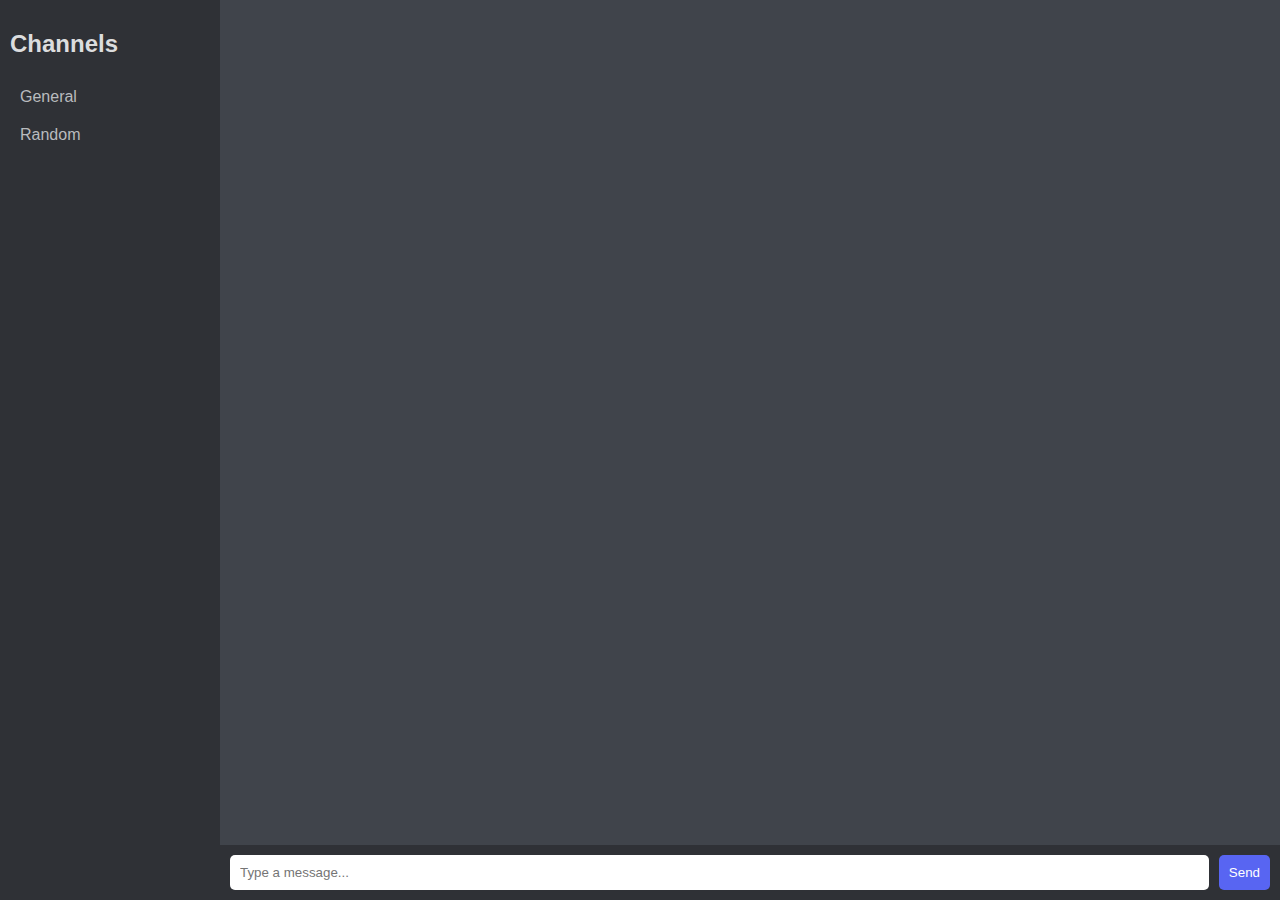
<file: index.html>
<!DOCTYPE html>
<html lang="en">
<head>
    <meta charset="UTF-8">
    <meta name="viewport" content="width=device-width, initial-scale=1.0">
    <title>Offline Chat</title>
    <link rel="stylesheet" href="styles.css">
</head>
<body>
    <div class="chat-container">
        <div class="sidebar">
            <h2>Channels</h2>
            <ul>
                <li>General</li>
                <li>Random</li>
            </ul>
        </div>
        <div class="chat-box">
            <div class="message-container" id="chat">
                <!-- Messages will be appended here -->
            </div>
            <div class="message-form">
                <input type="text" id="message" placeholder="Type a message...">
                <button onclick="sendMessage()">Send</button>
            </div>
        </div>
    </div>
    <script src="script.js"></script>
</body>
</html>
</file>
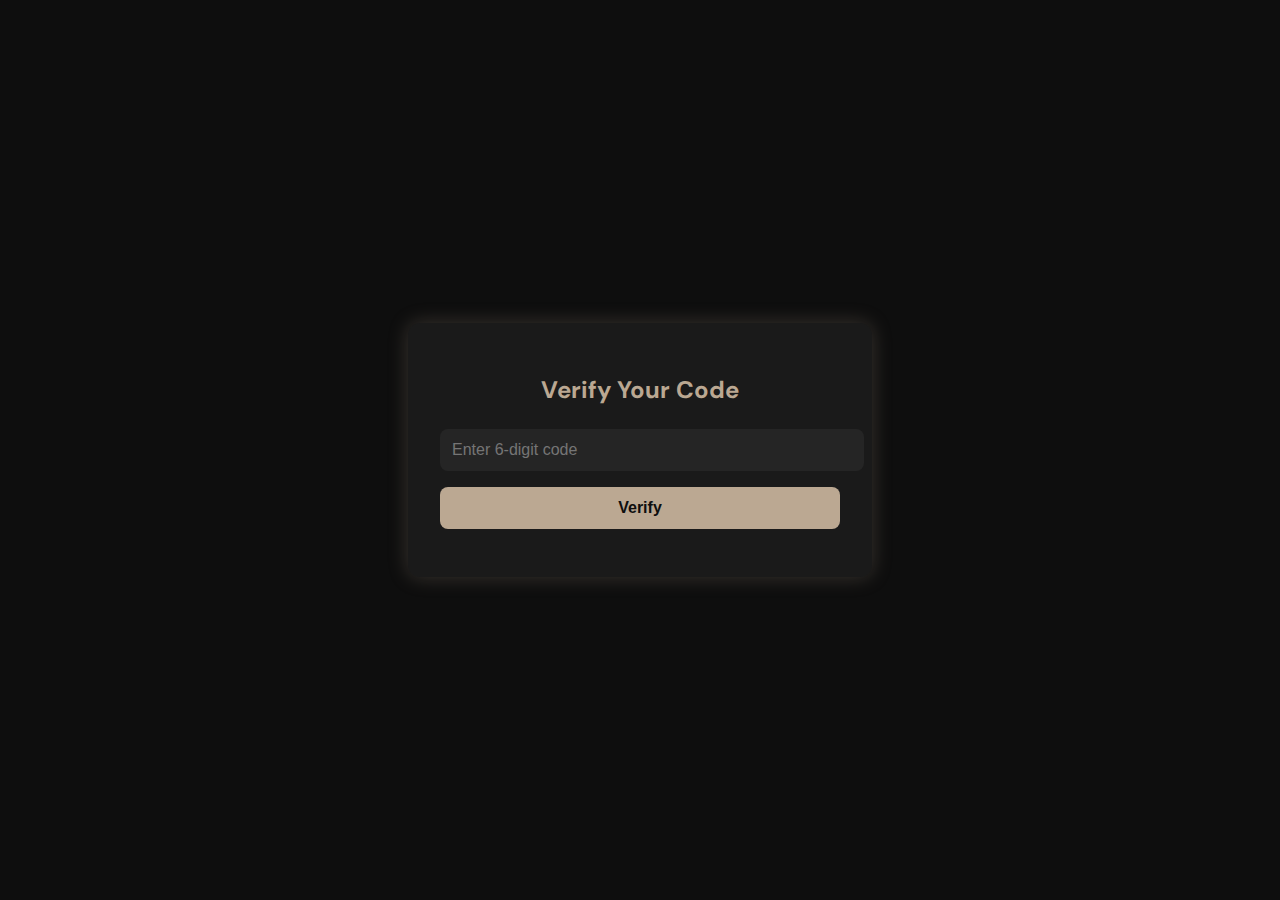
<file: 2fa.html>
<!DOCTYPE html>
<html lang="en">
<head>
  <meta charset="UTF-8" />
  <meta name="viewport" content="width=device-width, initial-scale=1.0" />
  <title>Two-Factor Authentication</title>
  <link href="https://fonts.googleapis.com/css2?family=DM+Sans:wght@400;500;700&display=swap" rel="stylesheet">
  <style>
    body {
      font-family: 'DM Sans', sans-serif;
      background-color: #0e0e0e;
      color: #fefefc;
      display: flex;
      flex-direction: column;
      align-items: center;
      justify-content: center;
      height: 100vh;
      margin: 0;
    }
    .container {
      background-color: #1a1a1a;
      padding: 2rem;
      border-radius: 12px;
      box-shadow: 0 0 20px rgba(187, 168, 146, 0.25);
      width: 90%;
      max-width: 400px;
    }
    h2 {
      text-align: center;
      margin-bottom: 1.5rem;
      color: #bba892;
    }
    input[type="text"] {
      width: 100%;
      padding: 0.75rem;
      border: none;
      border-radius: 8px;
      margin-bottom: 1rem;
      background-color: #252525;
      color: #fff;
      font-size: 1rem;
    }
    button {
      width: 100%;
      padding: 0.75rem;
      border: none;
      border-radius: 8px;
      background-color: #bba892;
      color: #0e0e0e;
      font-weight: bold;
      font-size: 1rem;
      cursor: pointer;
      transition: background-color 0.3s ease;
    }
    button:hover {
      background-color: #a9947b;
    }
    .message {
      margin-top: 1rem;
      text-align: center;
    }
  </style>
</head>
<body>
  <div class="container">
    <h2>Verify Your Code</h2>
    <input type="text" id="code" placeholder="Enter 6-digit code" maxlength="6" />
    <button onclick="verifyCode()">Verify</button>
    <div class="message" id="message"></div>
  </div>

  <script>
    const VALID_CODE = localStorage.getItem("2fa-code"); // Or fetch from server if needed

    function verifyCode() {
      const input = document.getElementById("code").value.trim();
      const msg = document.getElementById("message");

      if (input.length !== 6 || isNaN(input)) {
        msg.textContent = "Please enter a valid 6-digit code.";
        msg.style.color = "#F44336";
        return;
      }

      if (input === VALID_CODE) {
        msg.textContent = "✅ Code verified successfully!";
        msg.style.color = "#4CAF50";
        setTimeout(() => {
          window.location.href = "/chat-app/"; // Redirect after success
        }, 1500);
      } else {
        msg.textContent = "❌ Invalid code. Please try again.";
        msg.style.color = "#F44336";
      }
    }
  </script>
</body>
</html>
</file>
<file: styles.css>
body {
    margin: 0;
    font-family: Arial, sans-serif;
    background-color: #36393f;
    color: #dcddde;
    display: flex;
    height: 100vh;
}

.chat-container {
    display: flex;
    width: 100%;
}

.sidebar {
    width: 200px;
    background-color: #2f3136;
    padding: 10px;
}

.sidebar h2 {
    color: #dcddde;
}

.sidebar ul {
    list-style: none;
    padding: 0;
}

.sidebar ul li {
    padding: 10px;
    color: #b9bbbe;
    cursor: pointer;
}

.sidebar ul li:hover {
    background-color: #3a3b3c;
}

.chat-box {
    flex: 1;
    display: flex;
    flex-direction: column;
}

.message-container {
    flex: 1;
    padding: 10px;
    background-color: #40444b;
    overflow-y: auto;
}

.message {
    padding: 10px;
    border-radius: 5px;
    margin-bottom: 10px;
}

.message.user1 {
    background-color: #5865f2;
    color: white;
}

.message.user2 {
    background-color: #4caf50;
    color: white;
    text-align: right;
}

.message-form {
    display: flex;
    padding: 10px;
    background-color: #2f3136;
}

#message {
    flex: 1;
    padding: 10px;
    border: none;
    border-radius: 5px;
}

button {
    padding: 10px;
    margin-left: 10px;
    border: none;
    border-radius: 5px;
    background-color: #5865f2;
    color: white;
    cursor: pointer;
}
</file>
